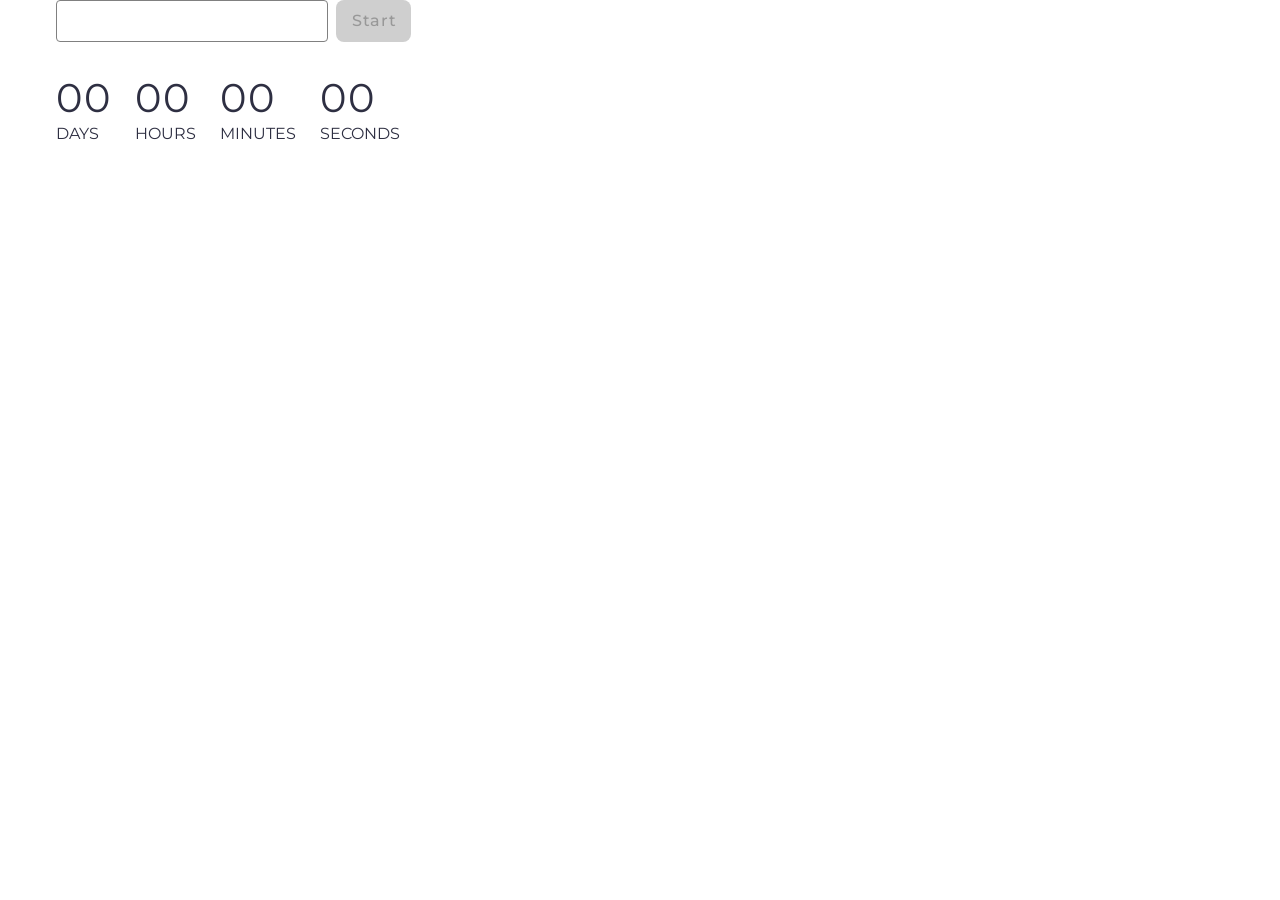
<file: src/1-timer.html>
<!doctype html>
<html lang="en">
  <head>
    <meta charset="UTF-8" />
    <meta http-equiv="X-UA-Compatible" content="IE=edge" />
    <meta name="viewport" content="width=device-width, initial-scale=1.0" />
    <title>Timer</title>
    <link rel="preconnect" href="https://fonts.googleapis.com" />
    <link rel="preconnect" href="https://fonts.gstatic.com" crossorigin />
    <link
      href="https://fonts.googleapis.com/css2?family=Montserrat:ital,wght@0,100..900;1,100..900&display=swap"
      rel="stylesheet"
    />
    <link rel="stylesheet" href="./css/styles.css" />
  </head>
  <body>
    <load
      src="./partials/header.html"
      icon-path="./img/sprite.svg#logo"
      highlight-act="active"
    />

    <main>
      <div class="container">
        <div class="wrapper">
          <input type="text" id="datetime-picker" class="input" />
          <button type="button" data-start class="button" disabled>Start</button>
        </div>

        <div class="timer">
          <div class="field">
            <span class="value" data-days>00</span>
            <span class="label">Days</span>
          </div>
          <div class="field">
            <span class="value" data-hours>00</span>
            <span class="label">Hours</span>
          </div>
          <div class="field">
            <span class="value" data-minutes>00</span>
            <span class="label">Minutes</span>
          </div>
          <div class="field">
            <span class="value" data-seconds>00</span>
            <span class="label">Seconds</span>
          </div>
        </div>

        <load src="./partials/back-link.html" />
      </div>
    </main>
    <script type="module" src="./js/1-timer.js"></script>
  </body>
</html>
</file>
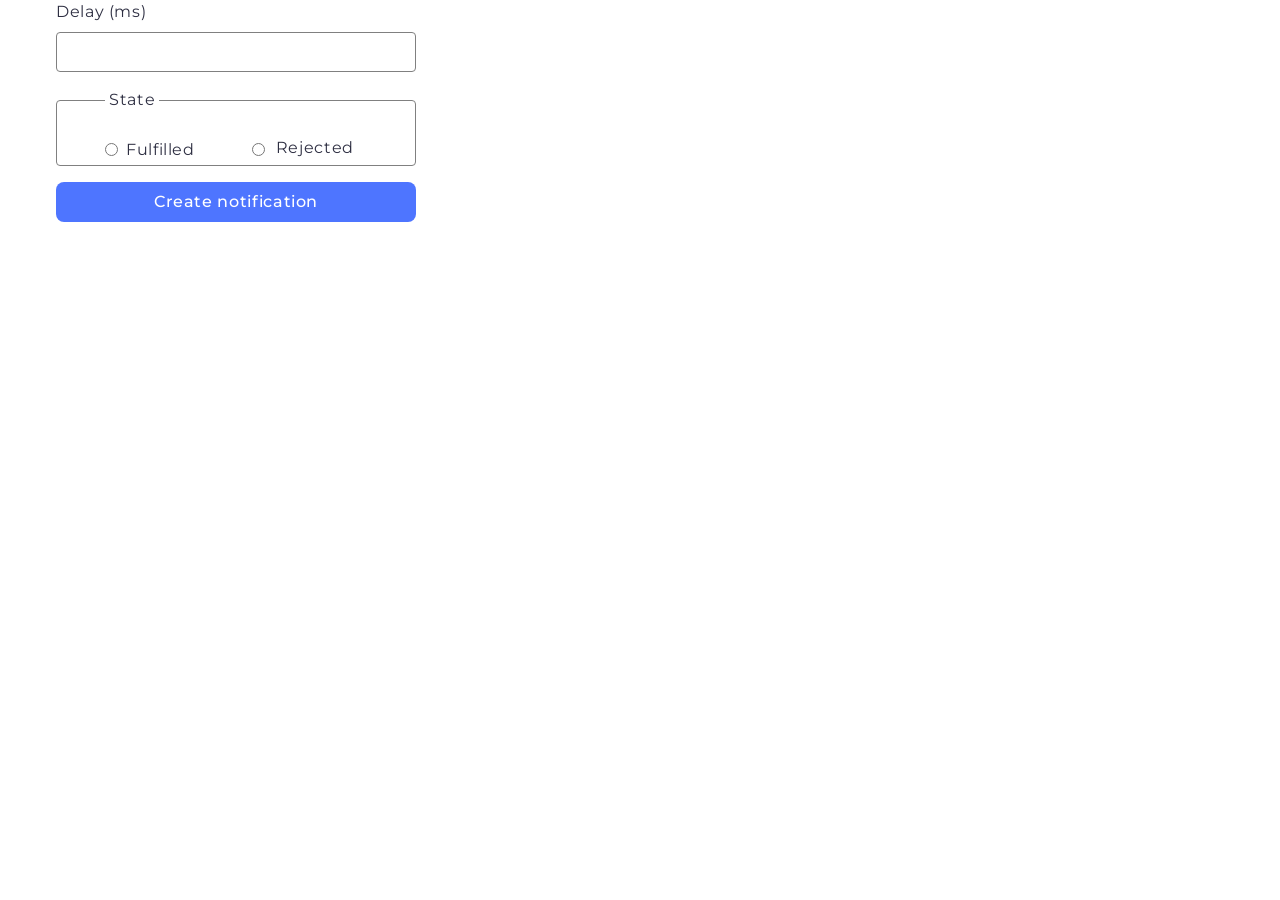
<file: src/2-snackbar.html>
<!doctype html>
<html lang="en">
  <head>
    <meta charset="UTF-8" />
    <meta http-equiv="X-UA-Compatible" content="IE=edge" />
    <meta name="viewport" content="width=device-width, initial-scale=1.0" />
    <title>Snackbar</title>
    <link rel="preconnect" href="https://fonts.googleapis.com" />
    <link rel="preconnect" href="https://fonts.gstatic.com" crossorigin />
    <link
      href="https://fonts.googleapis.com/css2?family=Montserrat:ital,wght@0,100..900;1,100..900&display=swap"
      rel="stylesheet"
    />
    <link rel="stylesheet" href="./css/styles.css" />
  </head>
  <body>
    <load
      src="./partials/header.html"
      icon-path="./img/sprite.svg#logo"
      highlight-curr="active"
    />

    <main>
      <div class="container">
        <form class="form">
          <label class="label-delay">
            Delay (ms)
            <input class="input-delay" type="number" name="delay" required />
          </label>

          <fieldset class="fieldset">
            <legend class="legend">State</legend>
            <label class="label-promise">
              <input
                class="input-promise"
                type="radio"
                name="state"
                value="fulfilled"
                required
              />
              Fulfilled
            </label>
            <label class="label-promise">
              <input
                class="input-promis"
                type="radio"
                name="state"
                value="rejected"
                required
              />
              Rejected
            </label>
          </fieldset>

          <button class="btn" type="submit">Create notification</button>
        </form>

        <load src="./partials/back-link.html" />
      </div>
    </main>
    <script type="module" src="./js/2-snackbar.js"></script>
  </body>
</html>
</file>
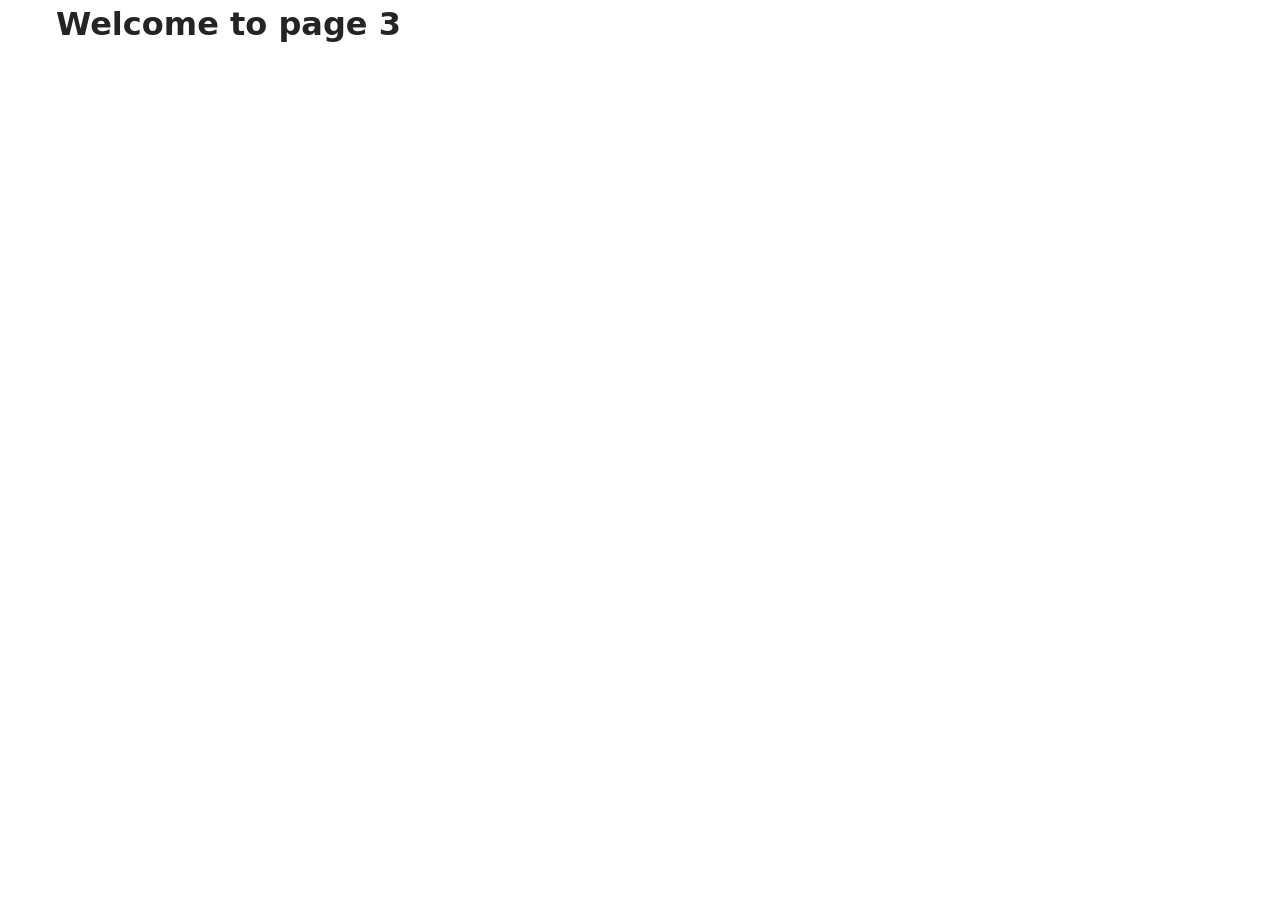
<file: src/page-3.html>
<!DOCTYPE html>
<html lang="en">
  <head>
    <meta charset="UTF-8" />
    <meta http-equiv="X-UA-Compatible" content="IE=edge" />
    <meta name="viewport" content="width=device-width, initial-scale=1.0" />
    <title>Page 3</title>
    <link rel="stylesheet" href="./css/styles.css" />
  </head>
  <body>
    <load
      src="./partials/header.html"
      icon-path="./img/sprite.svg#logo"
      highlight-curr="active"
    />

    <main>
      <div class="container">
        <h1 class="main-title">
          <span class="main-title-gradient">Welcome</span> to page 3
        </h1>
        <load src="./partials/back-link.html" />
      </div>
    </main>

    <load src="./partials/footer.html" />
  </body>
</html>
</file>
<file: src/css/styles.css>
/**
  |============================
  | include css partials with
  | default @import url()
  |============================
*/
/* Common styles */
@import url('./reset.css');
@import url('./base.css');
@import url('./container.css');
@import url('./animations.css');

/* Sections style */
@import url('./header.css');
@import url('./back-link.css');
@import url('./timer.css');
@import url('./snackbar.css');
</file>
